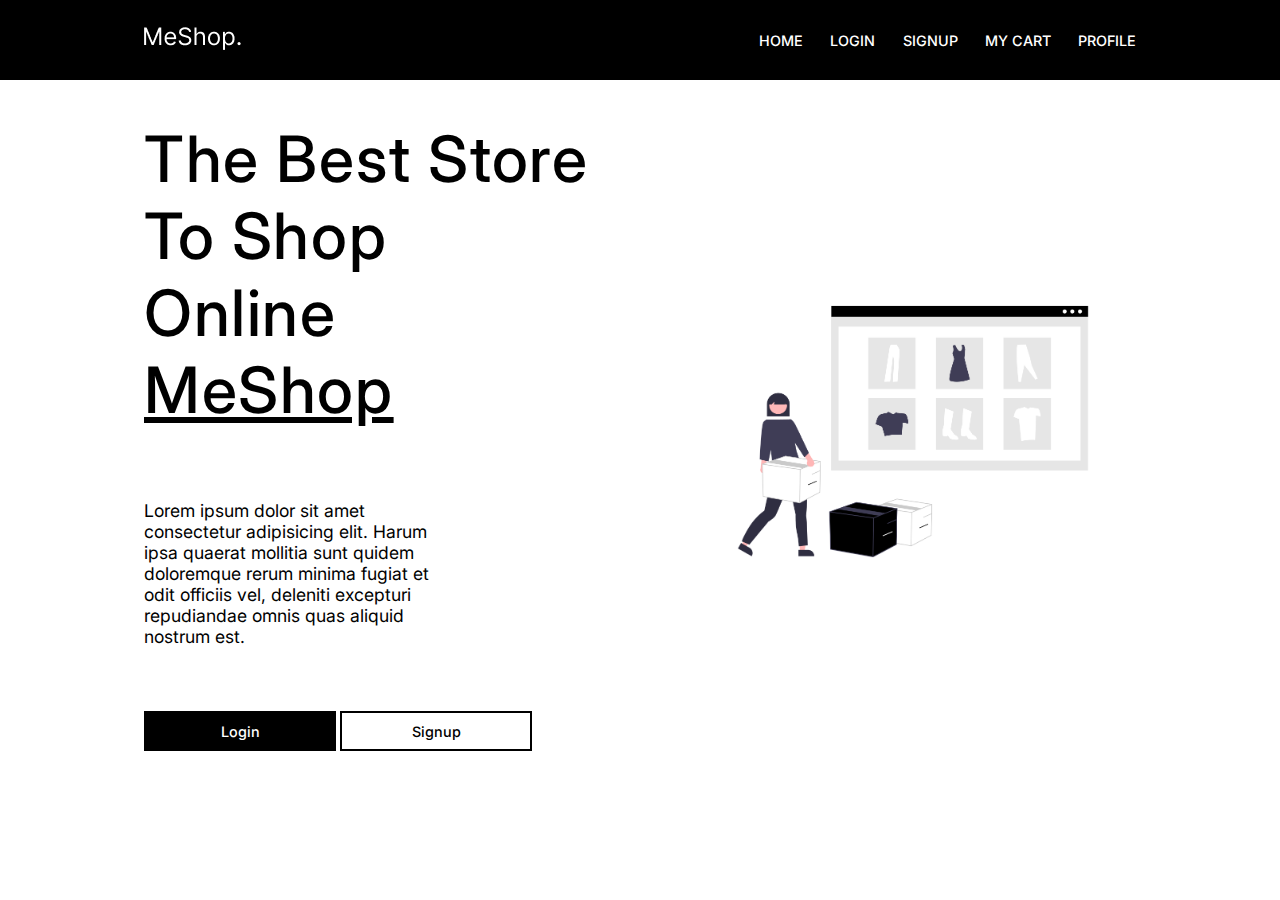
<file: index.html>
<!DOCTYPE html>
<html lang="en">
<head>
    <meta charset="UTF-8">
    <meta name="viewport" content="width=device-width, initial-scale=1.0">
    <title>MeShop</title>
    <link rel="stylesheet" href="style.css">
</head>
<body>
    <div class="container">
        <nav>
        <div class="brand">
            <a href="#"><img src="./assets/MeShop..png"></a>
        </div>

        <div class="nav-items">
            <ul class="items">
                <li><a href="#" id="home">HOME</a></li>
                <li><a href="#" id="login-index">LOGIN</a></li>
                <li><a href="#" id="signup-index">SIGNUP</a></li>
                <li><a href="#" id="mycart-index">MY CART</a></li>
                <li><a href="#" id="profile.index">PROFILE</a></li>
            </ul>
        </div>
    </nav>
    <main>
        <section class="section1">
            <div class="upper">
                <div class="left">
                    <div class="left-top">
                        The Best Store To Shop Online <u>MeShop</u>
                    </div>
                    <div class="left-center">
                        Lorem ipsum dolor sit amet consectetur adipisicing elit. Harum ipsa quaerat mollitia sunt quidem doloremque rerum minima fugiat et odit officiis vel, deleniti excepturi repudiandae omnis quas aliquid nostrum est.
                    </div>
                    <div class="left-bottom">
                        <button type="submit" id="login1">Login</button>
                        <button type="submit" id="signup1">Signup</button>
                    </div>
                </div>
                <div class="right">
                    <img src="./assets/undraw_web_shopping_re_owap 1.png" alt="photo">
                </div>
            </div>
        </section>
        
    </main>
    </div>
    <script src="index.js"></script>
    <script>
        signup1Btn.addEventListener('click',()=>{
            window.location.href='./signup.html'
        })

        login1Btn.addEventListener('click',()=>{
            window.location.href='./login.html'
        })
    </script>
</body>
</html>
</file>
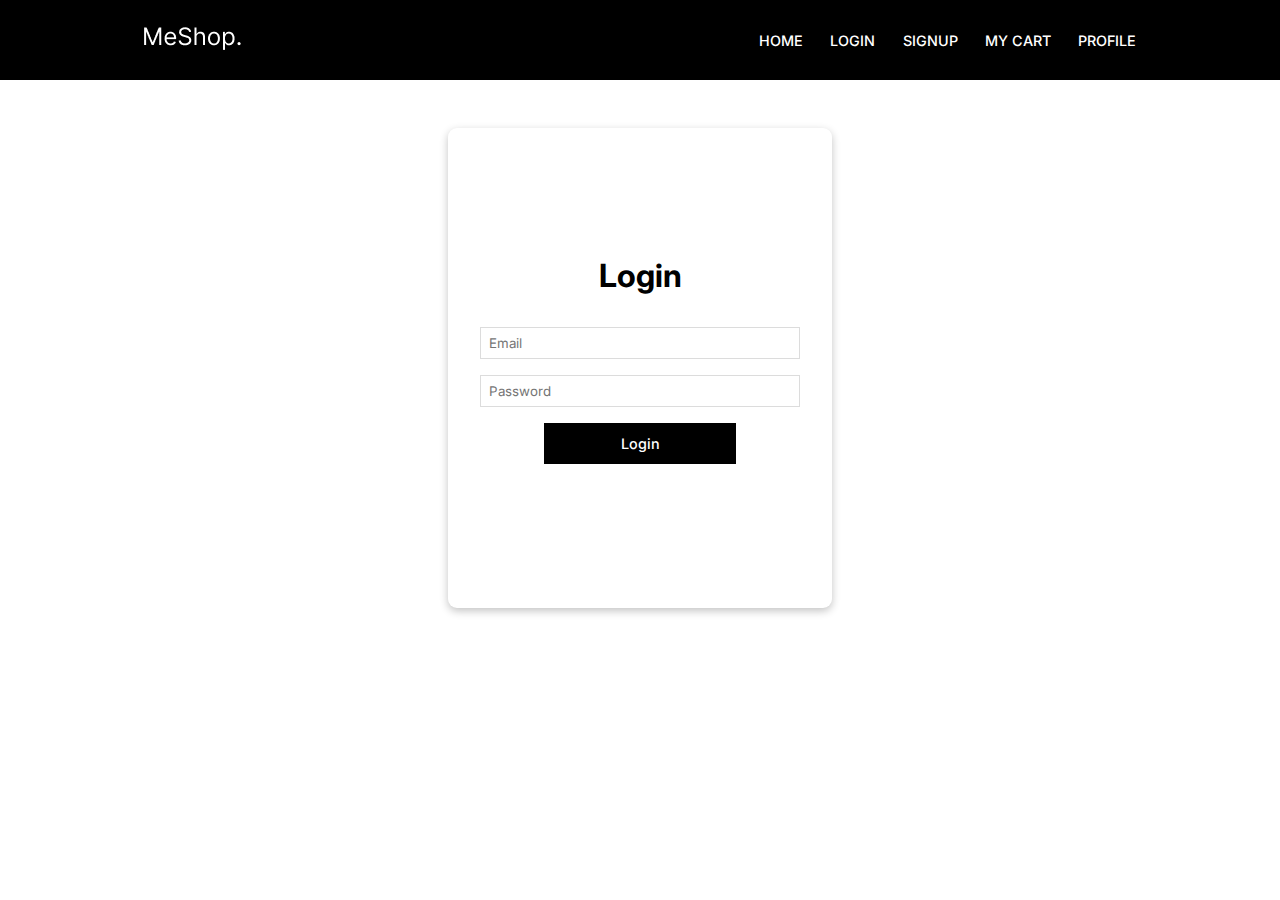
<file: login.html>
<!DOCTYPE html>
<html lang="en">
<head>
    <meta charset="UTF-8">
    <meta name="viewport" content="width=device-width, initial-scale=1.0">
    <title>Login</title>
    <link rel="stylesheet" href="style.css">
</head>
<body>
    <div class="container">
        <nav>
        <div class="brand">
            <a href="#"><img src="./assets/MeShop..png"></a>
        </div>

        <div class="nav-items">
            <ul class="items">
                <li><a href="#" id="home">HOME</a></li>
                <li><a href="#" id="login-index">LOGIN</a></li>
                <li><a href="#" id="signup-index">SIGNUP</a></li>
                <li><a href="#" id="mycart-index">MY CART</a></li>
                <li><a href="#" id="profile.index">PROFILE</a></li>
            </ul>
        </div>
    </nav>
    <main>
        <div class="form-container">
            <form id="login-form">
                <h1>Login</h1>
                <input type="email" name="email" placeholder="Email" id="email">
                <input type="password" name="password" placeholder="Password" id="pass">
                <button type="login" id="login">Login</button>
            </form>
        </div>
    </main>
    </div>
    <script src="index.js"></script>
    <script src="login.js"></script>
</body>
</html>
</file>
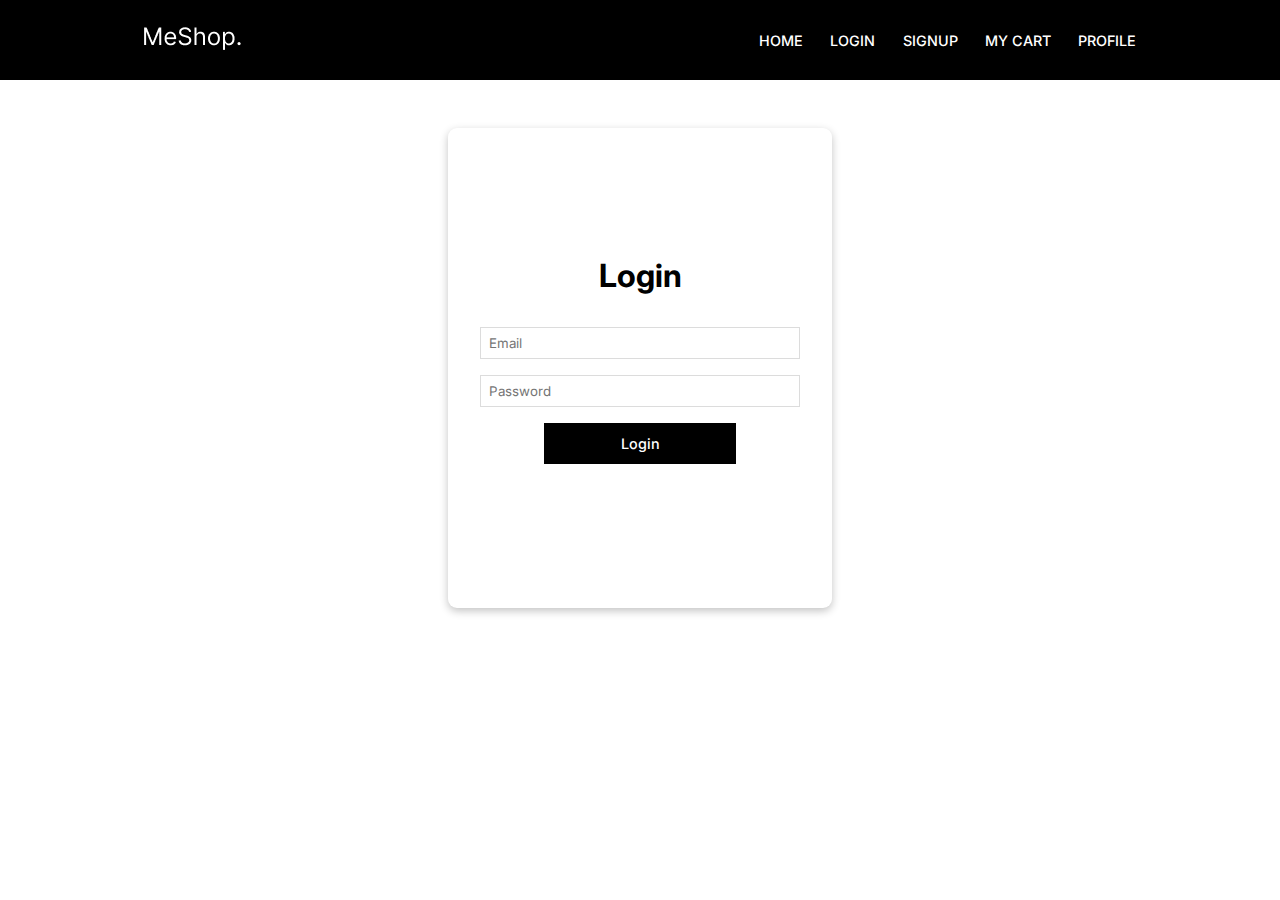
<file: profile.html>
<!DOCTYPE html>
<html lang="en">
<head>
    <meta charset="UTF-8">
    <meta name="viewport" content="width=device-width, initial-scale=1.0">
    <title>my profile</title>
    <link rel="stylesheet" href="style.css">
</head>
<body>
    <div class="container">
        <nav>
        <div class="brand">
            <a href="#"><img src="./assets/MeShop..png"></a>
        </div>

        <div class="nav-items">
            <ul class="items">
                <li><a href="#" id="home">HOME</a></li>
                <li><a href="#" id="login-index">LOGIN</a></li>
                <li><a href="#" id="signup-index">SIGNUP</a></li>
                <li><a href="#" id="mycart-index">MY CART</a></li>
                <li><a href="#" id="profile.index">PROFILE</a></li>
            </ul>
        </div>
    </nav>
    <main>
        <div class="form-container">
            
            <form id="profile-form">
                <h1>My Profile</h1>
                <input type="text" name="first-name" placeholder="First Name" id="first-name">
                <input type="text" name="last-name" placeholder="Last Name" id="last-name">
                <button type="submit" id="save-info">Save Info</button>
            </form>

            <form id="pass-form">
                <h1>Edit Password</h1>
                <input type="password" name="oldPassword" placeholder="Old Password" id="old-pass">
                <input type="password" name="newPassword" placeholder="New Password" id="new-pass">
                <input type="password" name="confirmPassword" placeholder="Confirm Password" id="conf-pass">
                <button type="submit" id="changePass">Change Password</button>
                <button type="submit" id="logout">Logout</button>
            </form>
        </div>
    </main>
    </div>
    <script src="index.js"></script>
    <script src="profile.js"></script>
</body>
</html>
</file>
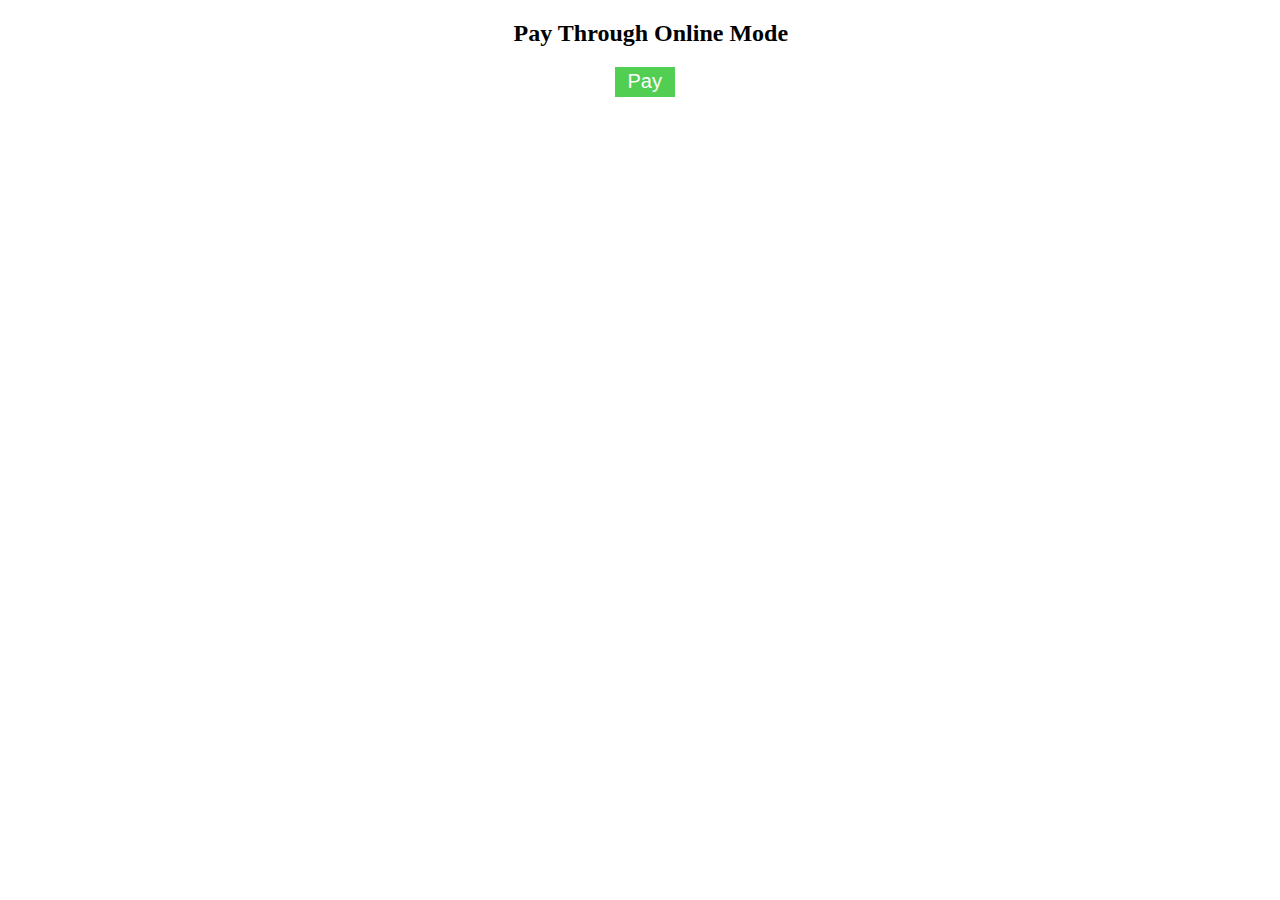
<file: razorpay.html>
<!DOCTYPE html>
<html lang="en">
  <head>
    <meta charset="UTF-8" />
    <meta http-equiv="X-UA-Compatible" content="IE=edge" />
    <meta name="viewport" content="width=device-width, initial-scale=1.0" />
    <title>Razorpay Button</title>
    <style>
      h2{
        margin-left: 40%;
      }
      #rzp-button1{
        height: 30px;
        width: 60px;
        background-color: rgb(82, 206, 82);
        color: white;
        font-size: 20px;
        border: none;
        cursor: pointer;
        margin-left: 48%;
      }
      #rzp-button1:hover{
        background-color: green;
      }
    </style>
  </head>
  <body>
    <h2>Pay Through Online Mode</h2>
    <button id="rzp-button1">Pay</button>
    <script src="https://checkout.razorpay.com/v1/checkout.js"></script>
    <script src="razorpay.js"></script>
  </body>
</html>
</file>
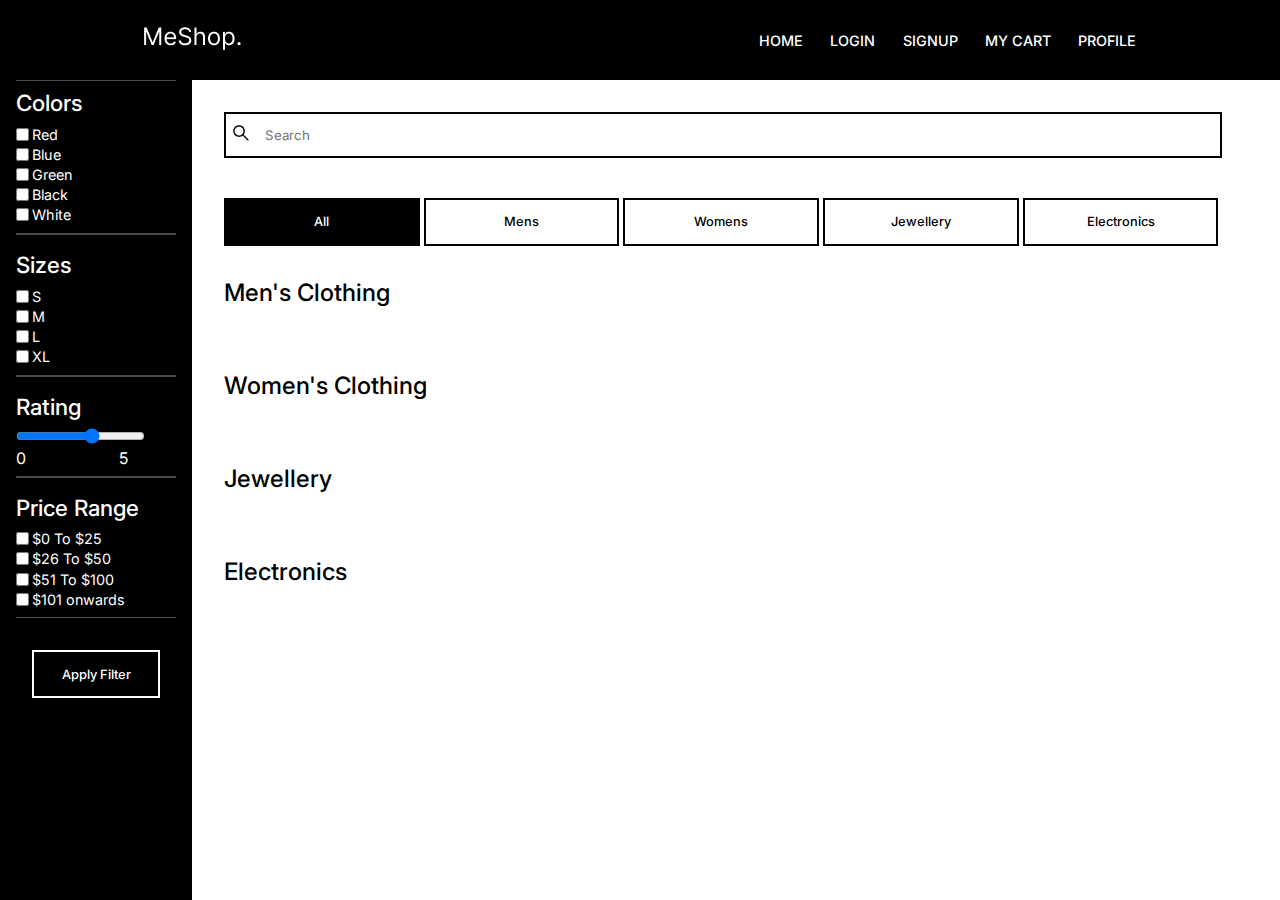
<file: shop.html>
<!DOCTYPE html>
<html lang="en">
<head>
    <meta charset="UTF-8">
    <meta name="viewport" content="width=device-width, initial-scale=1.0">
    <title>Shop</title>
    <link rel="stylesheet" href="style.css">
</head>
<body>
    <div class="container">
        <nav>
        <div class="brand">
            <a href="#"><img src="./assets/MeShop..png"></a>
        </div>

        <div class="nav-items">
            <ul class="items">
                <li><a href="#" id="home">HOME</a></li>
                <li><a href="#" id="login-index">LOGIN</a></li>
                <li><a href="#" id="signup-index">SIGNUP</a></li>
                <li><a href="#" id="mycart-index">MY CART</a></li>
                <li><a href="#" id="profile.index">PROFILE</a></li>
            </ul>
        </div>
    </nav>
    <main>
        <aside>
            <div class="colors">
                <div class="name">Colors</div>
                <div class="inputs">
                    <div><input type="checkbox" value="Red" class="color-filter"> Red</div>
                    <div><input type="checkbox" value="Blue" class="color-filter"> Blue</div>
                    <div><input type="checkbox" value="Green" class="color-filter"> Green</div>
                    <div><input type="checkbox" value="Black" class="color-filter"> Black</div>
                    <div><input type="checkbox" value="White" class="color-filter"> White</div>
                </div>
            </div>
            <div class="sizes">
                <div class="name">Sizes</div>
                <div class="inputs">
                    <div><input type="checkbox" value="S" class="size-filter"> S</div>
                    <div><input type="checkbox" value="M" class="size-filter"> M</div>
                    <div><input type="checkbox" value="L" class="size-filter">L</div>
                    <div><input type="checkbox" value="XL" class="size-filter"> XL</div>
                </div>
            </div>
            <div class="rating">
                <div class="name">Rating</div>
                <input type="range" min="0" max="5" step="1" id="slider">
                <div class="rangeNum">
                    <div>0</div>
                    <div>5</div>
                </div>
            </div>
            <div class="sizes">
                <div class="name">Price Range</div>
                <div class="inputs">
                    <div><input type="checkbox" value="25" class="price-filter">$0 To $25</div>
                    <div><input type="checkbox" value="50" class="price-filter"> $26 To $50</div>
                    <div><input type="checkbox" value="100" class="price-filter"> $51 To $100</div>
                    <div><input type="checkbox" value="101" class="price-filter"> $101 onwards</div>
                </div>
            </div>

            <div class="applyBtn">
                <button type="submit" id="applyFilter">Apply Filter</button>
            </div>
        </aside>

        <div class="main-container">
            <div class="search">
                <div class="image">
                    <img src="./assets/ant-design_search-outlined.png" alt="search">
                </div>
                <input type="search" id="search" placeholder="Search">
            </div>

            <div class="buttons">
                <div class="all">
                    <button type="submit" id="all" class="active">All</button>
                </div>
                <div class="Mens">
                    <button type="submit" id="mens">Mens</button>
                </div>
                <div class="Womens">
                    <button type="submit" id="womens">Womens</button>
                </div>
                <div class="Jewellery">
                    <button type="submit" id="jewellery">Jewellery</button>
                </div>
                <div class="Electronics">
                    <button type="submit" id="electronics">Electronics</button>
                </div>
            </div>
            <div class="items-container">
                <div class="category-name men">
                    Men's Clothing
                </div>
        
                <div class="mens-items">
                    
                </div>
                <div class="category-name women">
                    Women's Clothing
                </div>
        
                <div class="womens-items">
                    
                </div>
                <div class="category-name jewel">
                    Jewellery
                </div>
        
                <div class="j-items">
                    
                </div>
                <div class="category-name electro">
                    Electronics
                </div>
        
                <div class="e-items">
                    
                </div>
                
            </div>
            
            
        </div>

        
    </main>
    </div>
    <script src="index.js"></script>
    <script src="script.js"></script>
</body>
</html>
</file>
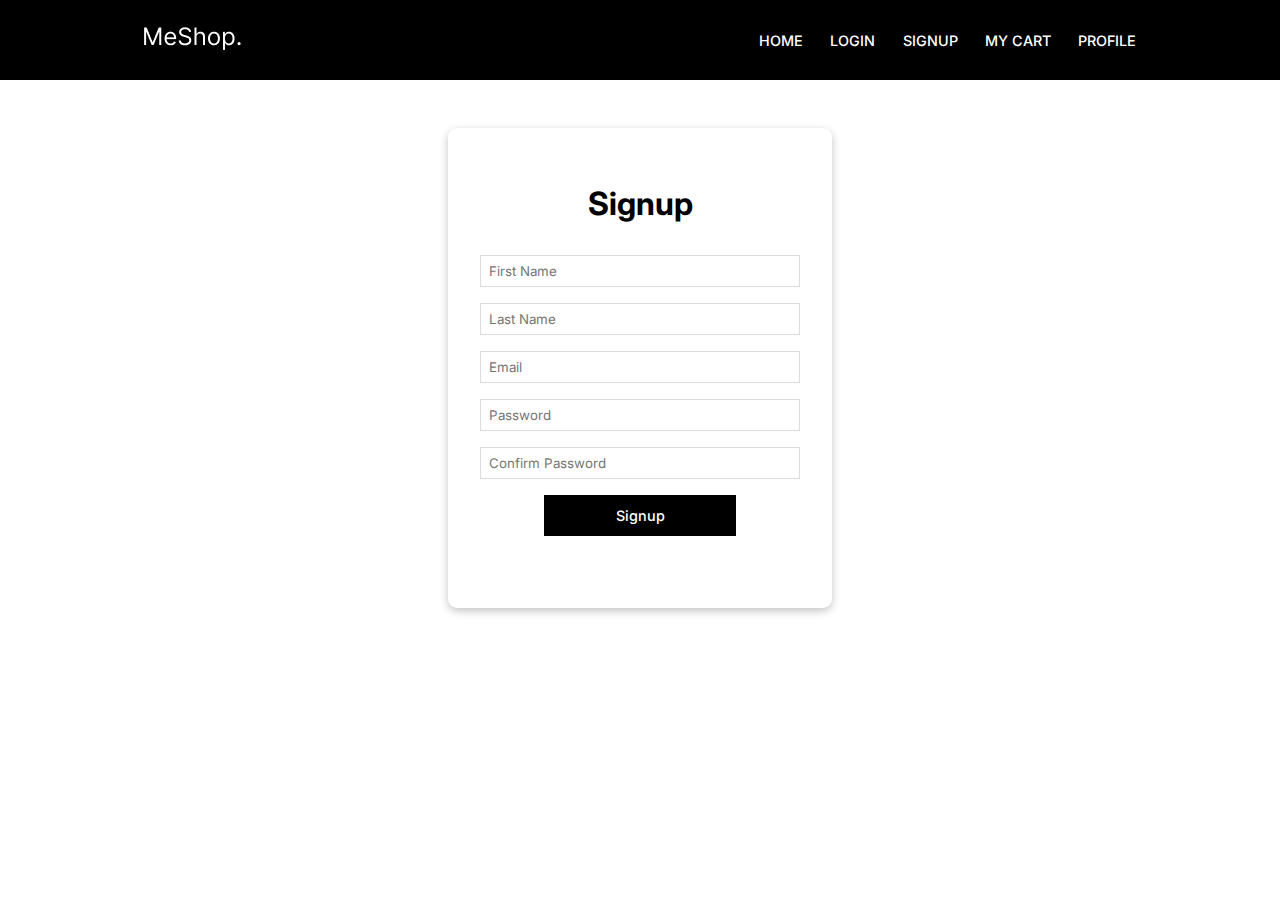
<file: signup.html>
<!DOCTYPE html>
<html lang="en">
<head>
    <meta charset="UTF-8">
    <meta name="viewport" content="width=device-width, initial-scale=1.0">
    <title>Signup</title>
    <link rel="stylesheet" href="style.css">
</head>
<body>
    <div class="container">
        <nav>
        <div class="brand">
            <a href="#"><img src="./assets/MeShop..png"></a>
        </div>

        <div class="nav-items">
            <ul class="items">
                <li><a href="#" id="home">HOME</a></li>
                <li><a href="#" id="login-index">LOGIN</a></li>
                <li><a href="#" id="signup-index">SIGNUP</a></li>
                <li><a href="#" id="mycart-index">MY CART</a></li>
                <li><a href="#" id="profile.index">PROFILE</a></li>
            </ul>
        </div>
    </nav>
    <main>
        <div class="form-container">
            <form id="signup-form">
                <h1>Signup</h1>
                <input type="text" name="first-name" placeholder="First Name" id="fName">
                <input type="text" name="last-name" placeholder="Last Name" id="lName">
                <input type="email" name="email" placeholder="Email" id="email">
                <input type="password" name="password" placeholder="Password" id="password">
                <input type="password" name="confirmPassword" placeholder="Confirm Password" id="confirmPassword">
                <button type="submit" id="signup123">Signup</button>
            </form>
        </div>
    </main>
    </div>
    <script src="index.js"></script>
    <script src="signup.js"></script>
</body>
</html>
</file>
<file: style.css>
@import url('https://fonts.googleapis.com/css2?family=Inter:wght@300;400;500;600;700;800&family=Josefin+Sans:wght@300&family=Outfit:wght@300;400;500;600;700;800&family=Roboto:wght@400;500;700&display=swap');
*{
    margin: 0;
    padding: 0;
    scroll-behavior: smooth;
    font-family: 'Inter', sans-serif;
    box-sizing: border-box;
}
/*------------NavBar-----------*/
.container{
    max-width:1550px;
    width: 100%;
    margin: 0 auto;
}
nav{
    display: flex;
    justify-content: space-between;
    height:5rem;
    align-items: center;
    padding: 0px 9rem;
    background-color: black;
    margin-top: 0;
    position: fixed;
    width: 100vw;
    z-index: 1000;
}

nav .nav-items .items li a{
    text-decoration: none;
    color: white;
    font-size: 0.9rem;
    font-weight: 500;

}

nav .nav-items .items li::marker{
    content: none;
}

nav .nav-items .items{
    display: flex;
    column-gap: 1.7rem;
}

nav .button{
    display: flex;
    justify-content: center;
    align-items: center;
    column-gap: .4rem;
}
nav .button .login-button button{
    background-color: #F2DEDF;
    color: black;
    border: 2px solid black;
    width:6rem;
    padding:0.4rem;
    font-size: 0.8rem;
    font-weight: 500;
    cursor: pointer;
}

nav .button .signup-button button{
    background-color: #F2DEDF;
    color: black;
    border: 2px solid black;
    width:6rem;
    padding:0.4rem;
    font-size: 0.8rem;
    font-weight: 500;
    cursor: pointer;
}

/*------------Section1-----------*/
.section1{
    background-color: white;
    padding: 5rem 9rem 0 9rem;
}
.section1 .upper{
    display: flex;
    justify-content: center;
}

.section1 .upper .left{
    display: flex;
    flex-direction: column;
    width: 50%;
}

.section1 .upper .left .left-top{
    font-size: 4rem;
    font-weight: 500;
    max-width: 90%;
    padding: 2.5rem 0;
    letter-spacing: .1rem;
}
.section1 .upper .left .left-center{
    font-size: 1.1rem;
    padding: 2rem 0;
    max-width: 60%;
}
.section1 .upper .left .left-bottom{
    padding: 2rem 0; 
    
}
.section1 .upper .left .left-bottom #login1{
    background-color: black;
    color: white;
    border: 2px solid black;
    width:12rem;
    padding:0.6rem;
    font-size: 0.9rem;
    font-weight: 500;
    cursor: pointer;
}

.section1 .upper .left .left-bottom  #signup1{
    background-color: white;
    color: black;
    border: 2px solid black;
    width:12rem;
    padding:0.6rem;
    font-size: 0.9rem;
    font-weight: 500;
    cursor: pointer;
}

.section1 .upper .right{
    width: 50%;
    display: flex;
    justify-content: end;
    align-items: center;
}

.section1 .upper .right img{
    width: 90%;
}

.section1 .lower{
    display: flex;
    justify-content: center;
    align-items: center;
    padding: 1rem 0;
}
.section1 .lower img{
    width: 100%;
}




/*signup and login page*/

.form-container{
    display:flex;
    justify-content: center;
    align-items: center;
    gap:3rem
}

form{
    display: flex;
    flex-direction: column;
    justify-content: center;
    align-items: center;
    background-color: white;
    width: 30vw;
    margin-top: 8rem;
    padding:3rem 2rem;
    border-radius: 9px;
    box-shadow: rgba(0, 0, 0, 0.24) 0px 3px 8px;
    min-height: 30rem;
}

form h1{
    padding-bottom:2rem;
}
form input{
    width: 100%;
    margin-bottom: 1rem;
    height: 2rem;
    padding: 0 .5rem;
    border: 1px solid gainsboro;
    outline: black;
}

form button{
    background-color: black;
    color: white;
    border: 2px solid black;
    width:12rem;
    padding:0.6rem;
    font-size: 0.9rem;
    font-weight: 500;
    cursor: pointer;
    margin-bottom: 1rem;
}

/*Shop page*/

aside{
    width: 15vw;
    height: 100vh;
    background-color: black;
    color: white;
    position: fixed;
    padding: 0 1rem 1rem 1rem;
    top:5rem;
    z-index: 1000;
}
.name{
    font-size: 1.4rem;
    font-weight: 500;
    padding: .5rem 0;
}
.colors{
    display: flex;
    flex-direction: column;
}

.colors .inputs{
    display: flex;
    flex-direction: column;
    justify-content: center;
}

.inputs div{
    padding: .1rem 0;
    display: flex;
    align-items: center;
    gap: .2rem;
    font-size: .9rem;
}

.applyBtn{
    width:100%;
    display: flex;
    padding-top: 2rem;
    justify-content: center;
    align-items: center;
}

.applyBtn button{
    background-color:black;
    color: white;
    border: 2px solid white;
    width:80%;
    padding:0.4rem;
    font-size: 0.8rem;
    font-weight: 500;
    cursor: pointer;
    height: 3rem;

}
.rating,.sizes{
    border-top: 1px solid rgba(255, 255, 255, 0.304);
    border-bottom: 1px solid rgba(255, 255, 255, 0.292);
    padding:.5rem 0;
}

.colors{
    border-top: 1px solid rgba(255, 255, 255, 0.304);
    border-bottom: 1px solid rgba(255, 255, 255, 0.292);
    padding:0 0 .5rem 0;
}

.rating .rangeNum{
    display: flex;
    justify-content: space-between;
    width: 70%;
    align-items: center;
}

.main-container{
    width: 83vw;
    position: relative;
    left: 15vw;
    top: 5rem;
    padding: 2rem;
}

.main-container .search{
    width: 100%;
    display: flex;
    border: 2px solid black;
    align-items: center;
    padding: 0.3rem;
    margin-bottom: 2.5rem;
}

.main-container .search input{
    width: 100%;
    border: none;
    padding: .1rem .3rem;
    height: 2rem;
    outline: none;
}
.main-container .search image{
    display: flex;
    justify-content: center;
    align-items: center;
}
.main-container .search img{
    width: 70%;
}

.main-container .buttons{
    display: grid;
    grid-template-columns: 1fr 1fr 1fr 1fr 1fr;
}

.buttons button{
    background-color:white;
    color: black;
    border: 2px solid black;
    width: 98%;
    padding:0.4rem;
    font-size: 0.8rem;
    font-weight: 500;
    cursor: pointer;
    height: 3rem;
}

.main-container .category-name{
    padding: 2rem 0;
    font-size: 1.5rem;
    font-weight: 500;
}

.card{
    display: flex;
    flex-direction: column;
    border: 2px solid black;
    align-items: center;
    min-width: 20vw;
    max-width: 20vw;
    height: fit-content;
}

.card .item-image{
    display: flex;
    justify-content: center;
    align-items: center;
    width: 250px;
    min-height: 300px;
}
.card .item-image img{
    width: 15rem;
    height: 15rem;
}
.card .item-details{
    width: 100%;
    display: flex;
    flex-direction: column;
    padding: 1rem 1rem;
    row-gap: .4rem;
    height: 120px;
}
.card .item-details .prizeAndSize{
    display: flex;
    justify-content: space-between;
    align-items: center;
}
.card .addToCartBtn1,.card .addToCartBtn2,.card .addToCartBtn3,.card .addToCartBtn4{
    width: 100%;
}
.card .addToCartBtn1 button,.card .addToCartBtn2 button,.card .addToCartBtn3 button,.card .addToCartBtn4 button{
    background-color:black;
    color: white;
    border: 2px solid black;
    width: 100%;
    padding:0.4rem;
    font-size: 0.8rem;
    font-weight: 500;
    cursor: pointer;
    height: 3rem;
}

.mens-items,.womens-items,.j-items,.e-items{
    display: flex;
    flex-wrap: nowrap;
    gap: 1rem;
    overflow: scroll;
}
.mens-items::-webkit-scrollbar,.womens-items::-webkit-scrollbar,.j-items::-webkit-scrollbar,.e-items::-webkit-scrollbar {
    display: none;
}


/*mycart page*/

.cart-container{
    display: flex;
    flex-direction: column;
    align-items: center;
    position: relative;
    top: 5rem;
}

.myCart-name{
    font-size: 2.5rem;
    font-weight: 500;
    padding: 2rem;
    padding-bottom: 3rem;
}

.main-cart{
    display: flex;
    width: 100%;
    justify-content: center;
    gap: 3rem;
    padding: 1rem 5rem;
}

.left-mainCart{
    width: 70%;
    display: grid;
    grid-template-columns: 1fr 1fr 1fr;
    gap: 1rem;

}

.right-mainCart{
    width: 30%;
    height: fit-content;
    background-color: black;
    color: white;
    display: flex;
    flex-direction: column;
    align-items: center;
}

.right-mainCart .checkout-name{
    padding: 2rem 1rem 3rem 1rem;
    font-size: 1.2rem;
    font-weight: 500;
}
.right-mainCart .ci{
    display: flex;
    flex-direction: column;
    width: 100%;
}
.right-mainCart .ci .checkout-items{
    width: 100%;
    display: flex;
    justify-content: space-between;
    padding: 1rem 3rem;
    height: 3rem;
    
}
.right-mainCart .ci .checkout-items .checkout-item-name{
    width: 80%;
    white-space: wrap;
    overflow: hidden;
    text-overflow: ellipsis;
}

.right-mainCart .ci .checkout-items .checkout-price{
    width: 20%;
}
.right-mainCart .totalAmt{
    width: 100%;
    display: flex;
    justify-content: space-between;
    padding: 1rem 3rem;
    margin-top: 2rem;
    border-top: 1px solid rgba(255, 255, 255, 0.359);
    border-bottom: 1px solid rgba(255, 255, 255, 0.363);
}

.right-mainCart .totalAmt .total{
    font-weight: 500;
}

.right-mainCart .checkoutBtn{
    width: 100%;
    display: flex;
    justify-content: center;
    padding-top: 3rem;
}
.right-mainCart .checkoutBtn button{
    background-color:white;
    color: black;
    border: 2px solid white;
    width: 70%;
    padding:0.4rem;
    font-size: 0.8rem;
    font-weight: 500;
    cursor: pointer;
    height: 3rem;
    margin-bottom: 5rem;
}

.buttons .active{
    background-color: black;
    color: white;
}
</file>
